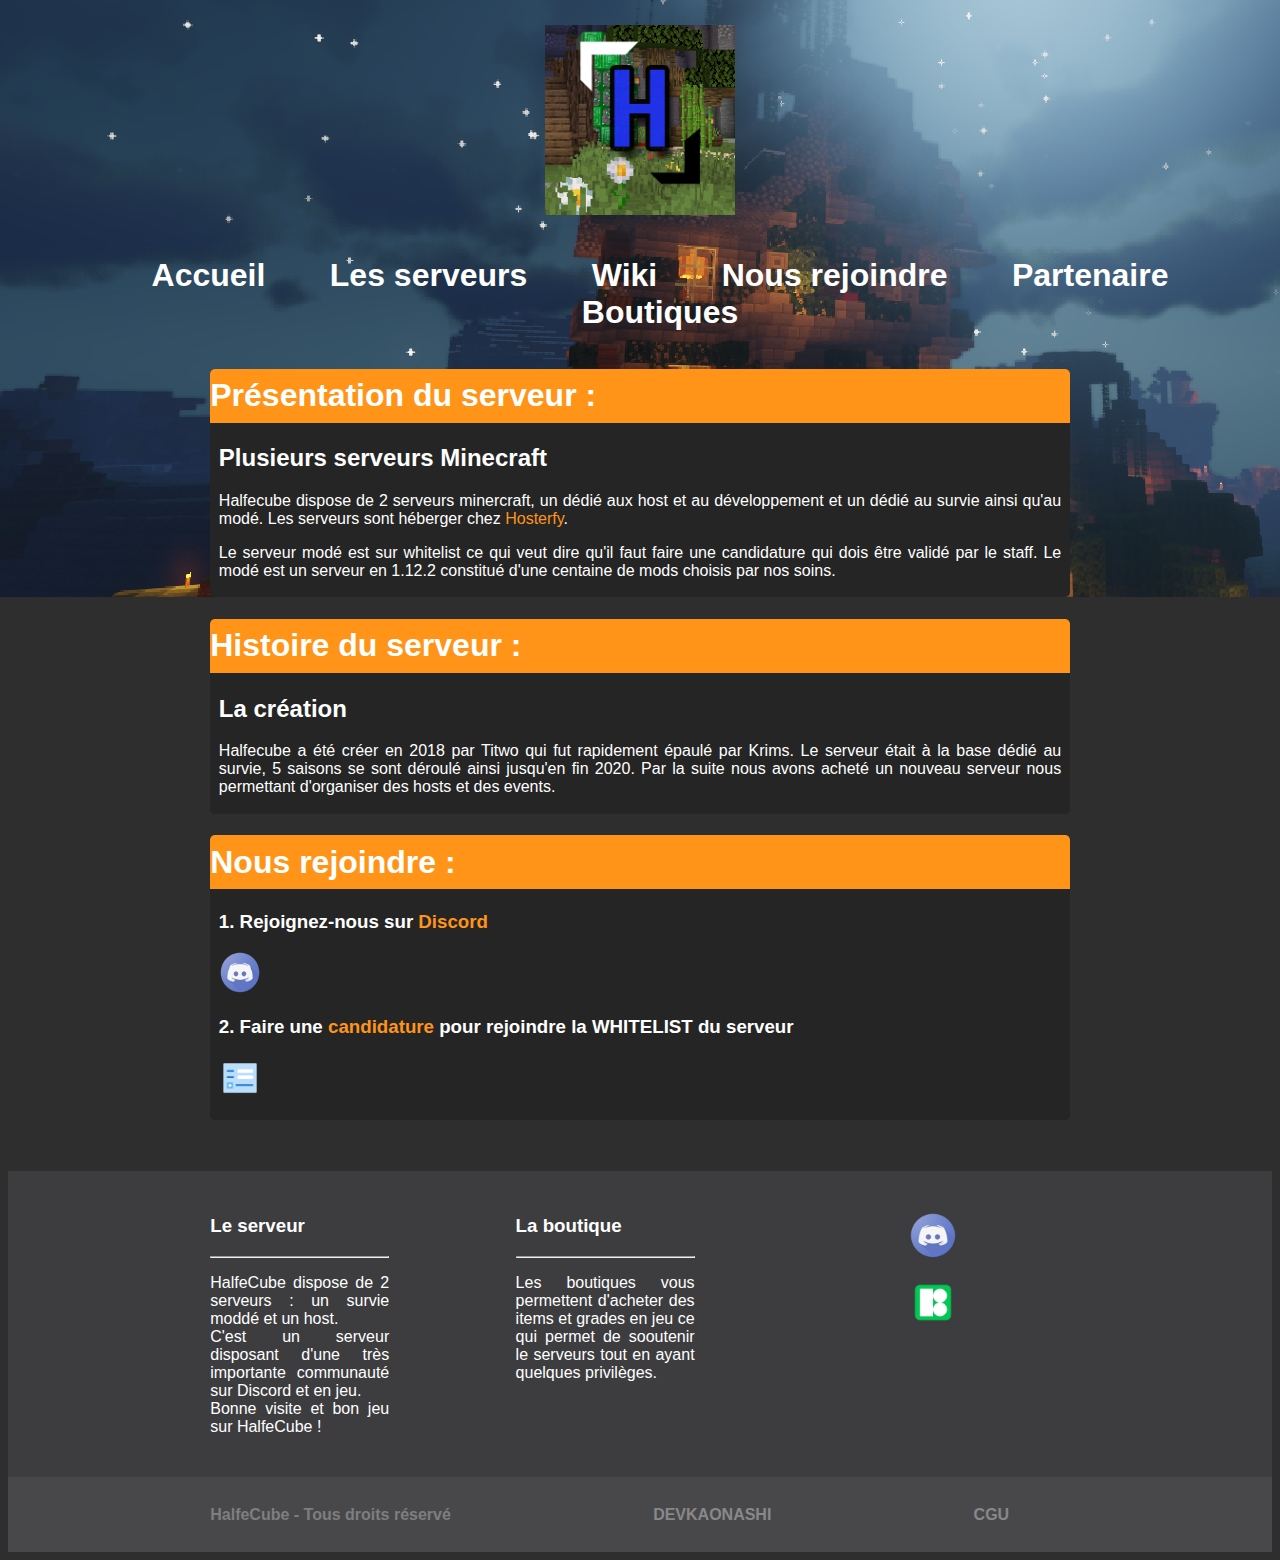
<file: index.html>
<!DOCTYPE html>
<html>
    <head>
        <title>Home | HalfeCube V5</title>
        <meta charset="utf-8">
        <link rel="stylesheet" href="style.css">
    </head>
    <body class="body_index">
        <div class="logo_principal_index"><img src="logo-principal.jpg" alt="logo" width="15%">
        </div>
        <nav class="navigation_index">
            <ul class="list">
                <li><a class="menu" href="index.html">Accueil</a></li>
                <li><a class="menu" href="serveurs.html">Les serveurs</a></li>
                <li><a class="menu" href="wiki.html">Wiki</a></li>
                <li><a class="menu" href="nous_rejoindre.html">Nous rejoindre</a></li>
                <li><a class="menu" href="partenaires.html">Partenaire</a></li>
                <li><a class="menu" href="boutiques.html">Boutiques</a></li>
            </ul>
        </nav>
        <div class="ensemble_bloc">
            <div class="bloc_page">
                <h1 class="titre_page_jaune">Présentation du serveur :</h1>
                <div class="interieur_bloc_page">
                    <h2>Plusieurs serveurs Minecraft</h2>
                    <p>Halfecube dispose de 2 serveurs minercraft, un dédié aux host et au développement et un dédié au survie ainsi qu'au modé. Les serveurs sont héberger chez <a class="lien" href="https://www.hosterfy.com/?a=20">Hosterfy</a>.</p>
                    <p>Le serveur modé est sur whitelist ce qui veut dire qu'il faut faire une candidature qui dois être validé par le staff. Le modé est un serveur en 1.12.2 constitué d'une centaine de mods choisis par nos soins.</p>
                </div>
            </div>
            <div class="bloc_page">
                <h1 class="titre_page_jaune">Histoire du serveur :</h1>
                <div class="interieur_bloc_page">
                    <h2>La création</h2>
                    <p>Halfecube a été créer en 2018 par Titwo qui fut rapidement épaulé par Krims. Le serveur était à la base dédié au survie, 5 saisons se sont déroulé ainsi jusqu'en fin 2020. Par la suite nous avons acheté un nouveau serveur nous permettant d'organiser des hosts et des events.</p>
                </div>
            </div>
            <div class="bloc_page">
                <h1 id="nous_rejoindre" class="titre_page_jaune">Nous rejoindre :</h1>
                <div class="interieur_bloc_page">
                    <h3>1. Rejoignez-nous sur <a class="lien" href="https://discord.gg/zjbDGdhh2v" target="blank">Discord</a></h3>
                    <p><a href="https://discord.gg/zjbDGdhh2v" target="blank"><img src="logo-discord.png" alt="logo-discord" width="5%"></a></p>
                    <h3>2. Faire une <a class="lien" href="https://docs.google.com/forms/d/e/1FAIpQLSfQzjl1s0HU8xVcojHmX7k9WIdZa_id3abtf6tYtCNY9ykNWA/viewform?usp=pp_url" target="blank">candidature</a> pour rejoindre la WHITELIST du serveur</h3>
                    <p><a href="https://docs.google.com/forms/d/e/1FAIpQLSfQzjl1s0HU8xVcojHmX7k9WIdZa_id3abtf6tYtCNY9ykNWA/viewform?usp=pp_url" target="blank"><img src="icon_formulaire.png" alt="icon icon formulaire" width="5%"></a></p>
                </div>
            </div>
        </div>
        <footer>
            <div class="footer_textes">
                <div class="bloc_footer1">
                    <h3>Le serveur</h3>
                    <hr>
                    <p>HalfeCube dispose de 2 serveurs : un survie moddé et un host.<br> C'est un serveur disposant d'une très importante communauté sur Discord et en jeu.<br> Bonne visite et bon jeu sur HalfeCube !</p>
                </div>
                <div class="bloc_footer2">
                    <h3>La boutique</h3>
                    <hr>
                    <p>Les boutiques vous permettent d'acheter des items et grades en jeu ce qui permet de sooutenir le serveurs tout en ayant quelques privilèges.</p>
                </div>
                <div>
                    <div class="footer_discord">
                        <p><a href="https://discord.gg/zjbDGdhh2v" target="blank"><img src="logo-discord.png" alt="logo-discord" width="13%"></a></p>
                    </div>
                    <div>
                        <p><a href="https://icones8.fr/" target="blank"><img src="icons8-icons8-nouveau-logo-480.png" alt="icon8" width="13%"></a></p>
                    </div>
                </div>
            </div>
        <div class="footer_end">
        <p>HalfeCube - Tous droits réservé</p>
        <p><a href="credits.html">DEVKAONASHI</a></p>
        <p><a href="CGU.pdf" target="blank">CGU</a></p>
        </div>
        </footer>
    </body>
</html>
</file>
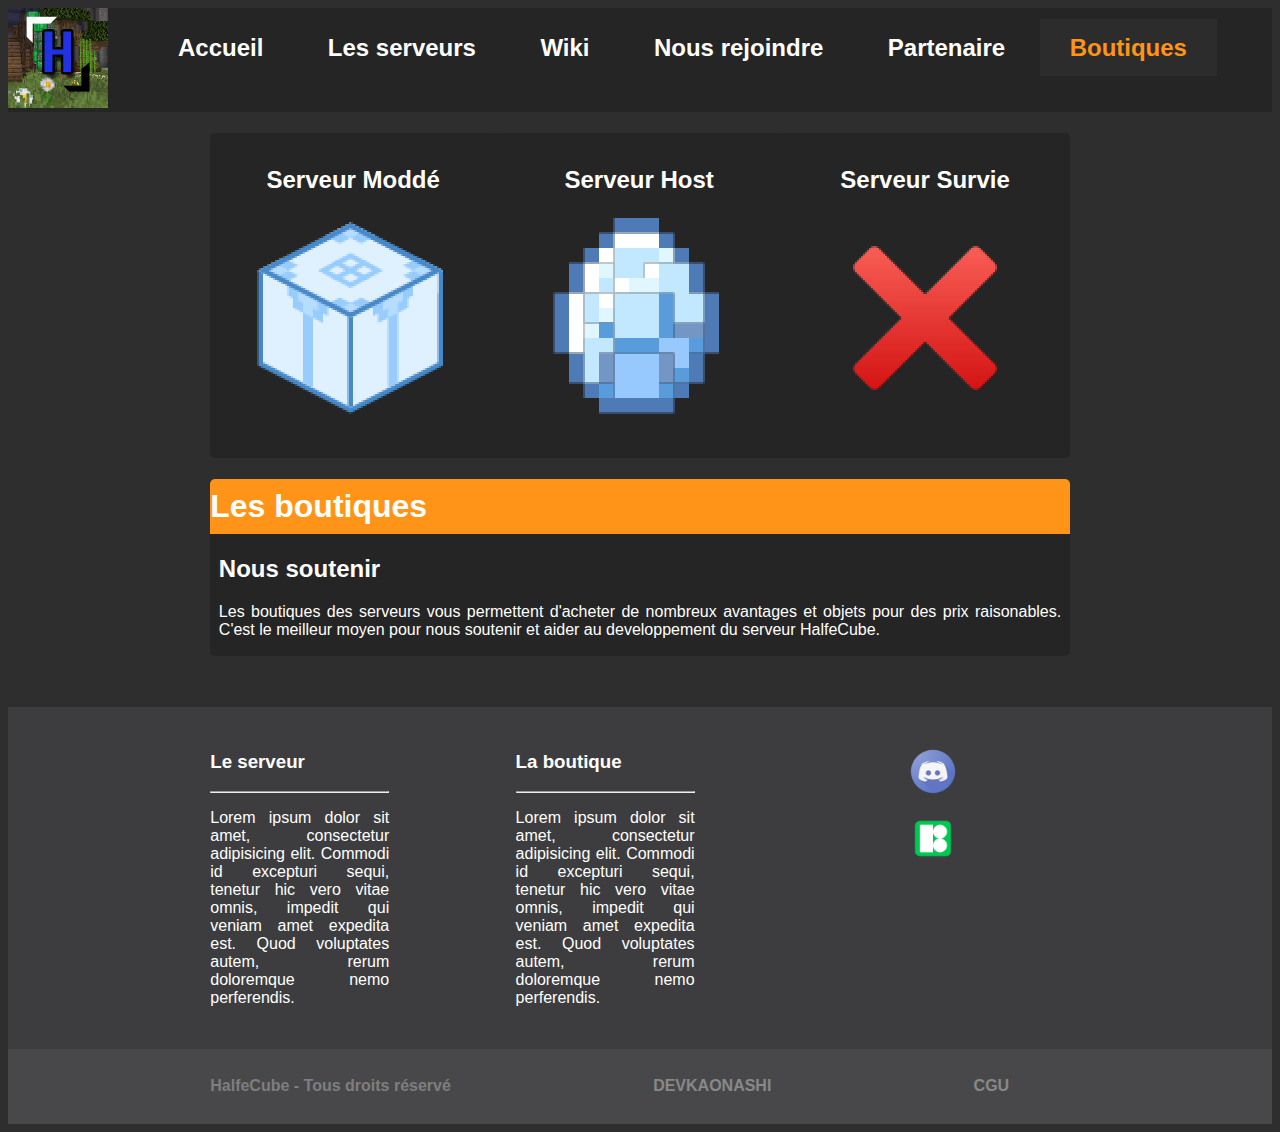
<file: boutiques.html>
<!DOCTYPE html>
<html>
    <head>
        <title>Les boutiques | HalfeCube V5</title>
        <meta charset="utf-8">
        <link rel="stylesheet" href="style.css">
    </head>
    <body>
            <div class="logo_et_navigation">
                <div class="logo_principal"><img src="logo-principal.jpg" alt="logo" width="100px"></div>
                <nav class="navigation_pages">
                    <ul class="list">
                        <li><a class="menu" href="index.html">Accueil</a></li>
                        <li><a class="menu" href="serveurs.html">Les serveurs</a></li>
                        <li><a class="menu" href="wiki.html">Wiki</a></li>
                        <li><a class="menu" href="nous_rejoindre.html">Nous rejoindre</a></li>
                        <li><a class="menu" href="partenaires.html">Partenaire</a></li>
                        <li><a class="page_actuel" href="boutiques.html">Boutiques</a></li>
                    </ul>
                </nav>
            </div>
        <div class="ensemble_bloc">
            <div class="bouton_choix">
                <div>
                    <p>Serveur Moddé</p>
                    <p><a href="https://halfecubemod.craftingstore.net/" target="blank"><img src="icon_craft.png" alt=""></a></p>
                </div>
                <div>
                    <p>Serveur Host</p>
                    <p><a href="https://halfecubev5.craftingstore.net/" target="blank"><img src="icon_diamant.png" alt=""></a></p>
                </div>
                <div>
                    <p>Serveur Survie</p>
                    <p><a href="#"><img src="icon_croix.png" alt=""></a></p>
                </div>
            </div>
            <div class="bloc_page">
                <h1 class="titre_page_jaune">Les boutiques</h1>
                <div class="interieur_bloc_page">
                    <h2>Nous soutenir</h2>
                    <p>Les boutiques des serveurs vous permettent d'acheter de nombreux avantages et objets pour des prix raisonables. C'est le meilleur moyen pour nous soutenir et aider au developpement du serveur HalfeCube.</p>
                </div>
            </div>
        </div>
        <footer>
            <div class="footer_textes">
                <div class="bloc_footer1">
                    <h3>Le serveur</h3>
                    <hr>
                    <p>Lorem ipsum dolor sit amet, consectetur adipisicing elit. Commodi id excepturi sequi, tenetur hic vero vitae omnis, impedit qui veniam amet expedita est. Quod voluptates autem, rerum doloremque nemo perferendis.</p>
                </div>
                <div class="bloc_footer2">
                    <h3>La boutique</h3>
                    <hr>
                    <p>Lorem ipsum dolor sit amet, consectetur adipisicing elit. Commodi id excepturi sequi, tenetur hic vero vitae omnis, impedit qui veniam amet expedita est. Quod voluptates autem, rerum doloremque nemo perferendis.</p>
                </div>
                <div>
                    <div class="footer_discord">
                        <p><a href="https://discord.gg/zjbDGdhh2v" target="blank"><img src="logo-discord.png" alt="logo-discord" width="13%"></a></p>
                    </div>
                    <div><a href="https://icones8.fr/" target="blank"><img src="icons8-icons8-nouveau-logo-480.png" alt="logo icon8" width="13%"></a></div>
                </div>
            </div>
        <div class="footer_end">
        <p>HalfeCube - Tous droits réservé</p>
        <p><a href="credits.html">DEVKAONASHI</a></p>
        <p><a href="CGU.pdf" target="blank">CGU</a></p>
        </div>
        </footer>
    </body>
</html>
</file>
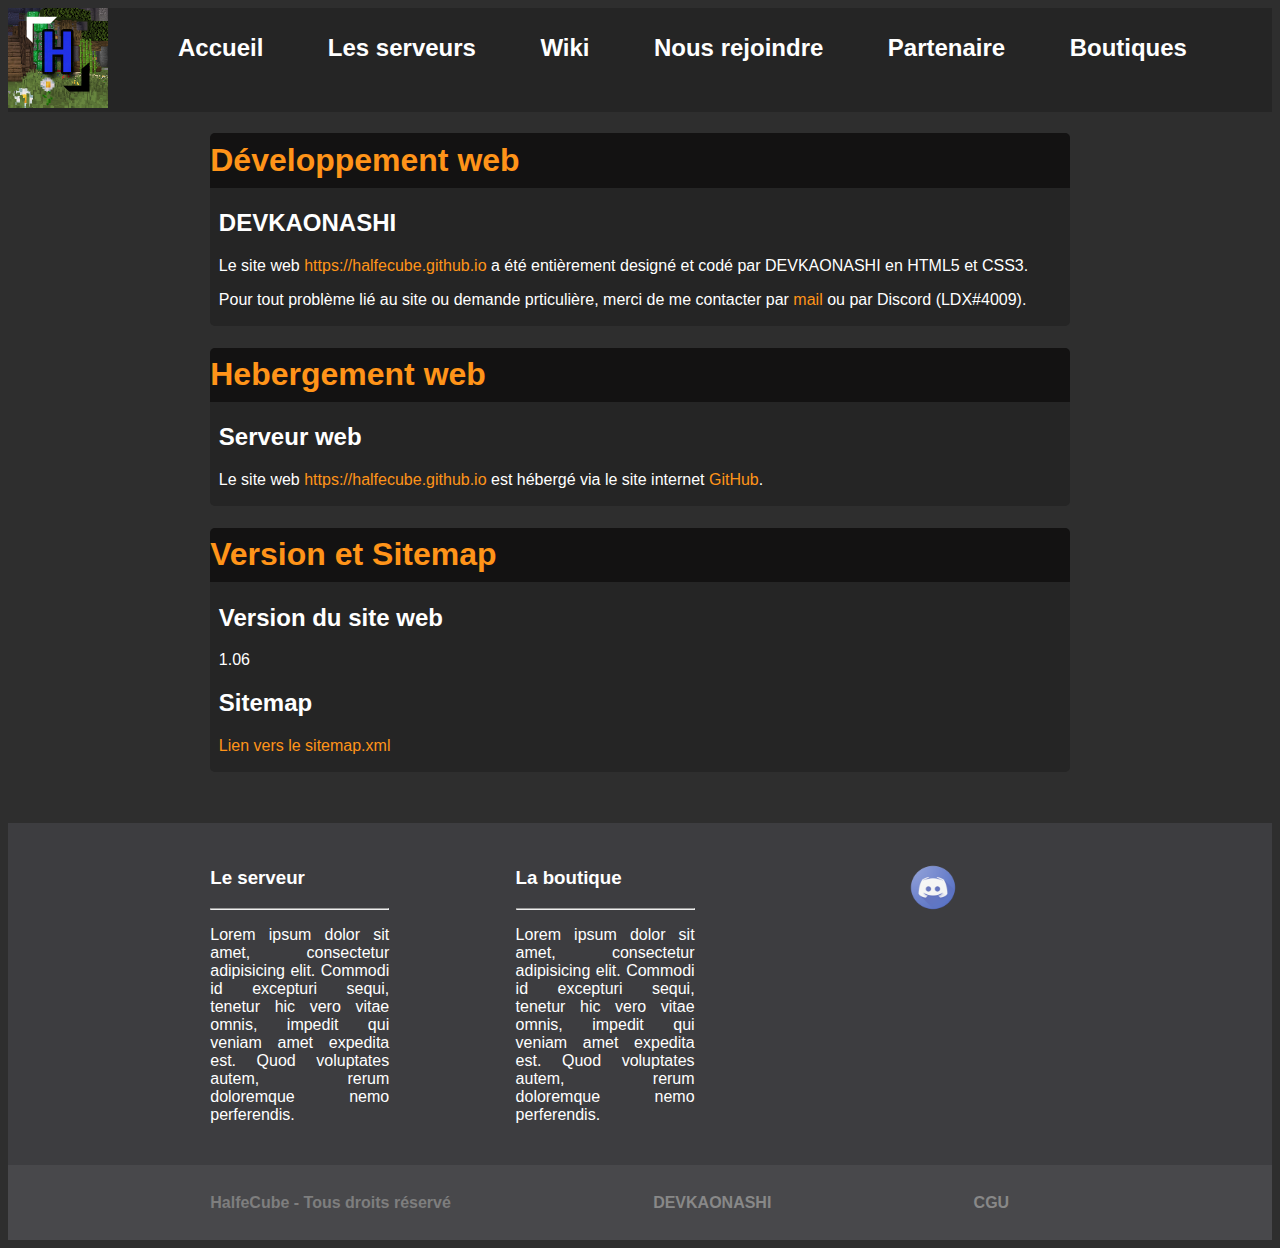
<file: credits.html>
<!DOCTYPE html>
<html>
    <head>
        <title>Crédits | HalfeCube V5</title>
        <meta charset="utf-8">
        <link rel="stylesheet" href="style.css">
        <link rel="stylesheet" href="style_pages.css">
    </head>
    <body>
        <div class="logo_et_navigation">
            <div class="logo_principal"><img src="logo-principal.jpg" alt="logo" width="100px"></div>
            <nav class="navigation_pages">
                <ul class="list">
                    <li><a class="menu" href="index.html">Accueil</a></li>
                    <li><a class="menu" href="serveurs.html">Les serveurs</a></li>
                    <li><a class="menu" href="wiki.html">Wiki</a></li>
                    <li><a class="menu" href="nous_rejoindre.html">Nous rejoindre</a></li>
                    <li><a class="menu" href="partenaires.html">Partenaire</a></li>
                    <li><a class="menu" href="boutiques.html">Boutiques</a></li>
                </ul>
            </nav>
        </div>
        </div>
        <div class="ensemble_bloc">
            <div class="bloc_page">
                    <h1 class="titre_page">Développement web</h1>
                    <div class="interieur_bloc_page">
                        <h2>DEVKAONASHI</h2>
                        <p>Le site web <a class="lien" href="https://halfecube.github.io">https://halfecube.github.io</a> a été entièrement designé et codé par DEVKAONASHI en HTML5 et CSS3.</p>
                        <p>Pour tout problème lié au site ou demande prticulière, merci de me contacter par <a class="lien" href="mailto:dev.kaonashi@gmail.com">mail</a> ou par Discord (LDX#4009).</p>
                    </div>
            </div>
            <div class="bloc_page">
                <h1 class="titre_page">Hebergement web</h1>
                <div class="interieur_bloc_page">
                    <h2>Serveur web</h2>
                    <p>Le site web <a class="lien" href="https://halfecube.github.io">https://halfecube.github.io</a> est hébergé via le site internet <a class="lien" href="https://github.com/" target="blank">GitHub</a>.</p>
                </div>
            </div>
            <div class="bloc_page">
                <h1 class="titre_page">Version et Sitemap</h1>
                <div class="interieur_bloc_page">
                    <h2>Version du site web</h2>
                    <p>1.06</p>
                    <h2>Sitemap</h2>
                    <p><a class="lien" href="sitemap.xml">Lien vers le sitemap.xml</a></p>
                </div>
        </div>
        </div>
        <footer>
            <div class="footer_textes">
                 <div class="bloc_footer1">
                    <h3>Le serveur</h3>
                    <hr>
                    <p>Lorem ipsum dolor sit amet, consectetur adipisicing elit. Commodi id excepturi sequi, tenetur hic vero vitae omnis, impedit qui veniam amet expedita est. Quod voluptates autem, rerum doloremque nemo perferendis.</p>
                </div>
                <div class="bloc_footer2">
                    <h3>La boutique</h3>
                    <hr>
                    <p>Lorem ipsum dolor sit amet, consectetur adipisicing elit. Commodi id excepturi sequi, tenetur hic vero vitae omnis, impedit qui veniam amet expedita est. Quod voluptates autem, rerum doloremque nemo perferendis.</p>
                </div>
                <div>
                    <div class="footer_discord">
                        <p><a href="https://discord.gg/zjbDGdhh2v" target="blank"><img src="logo-discord.png" alt="logo-discord" width="13%"></a></p>
                    </div>
                </div>
            </div>
            <div class="footer_end">
                <p>HalfeCube - Tous droits réservé</p>
                <p><a href="credits.html">DEVKAONASHI</a></p>
                <p><a href="CGU.pdf" target="blank">CGU</a></p>
            </div>
        </footer>
    </body>
</html>
</file>
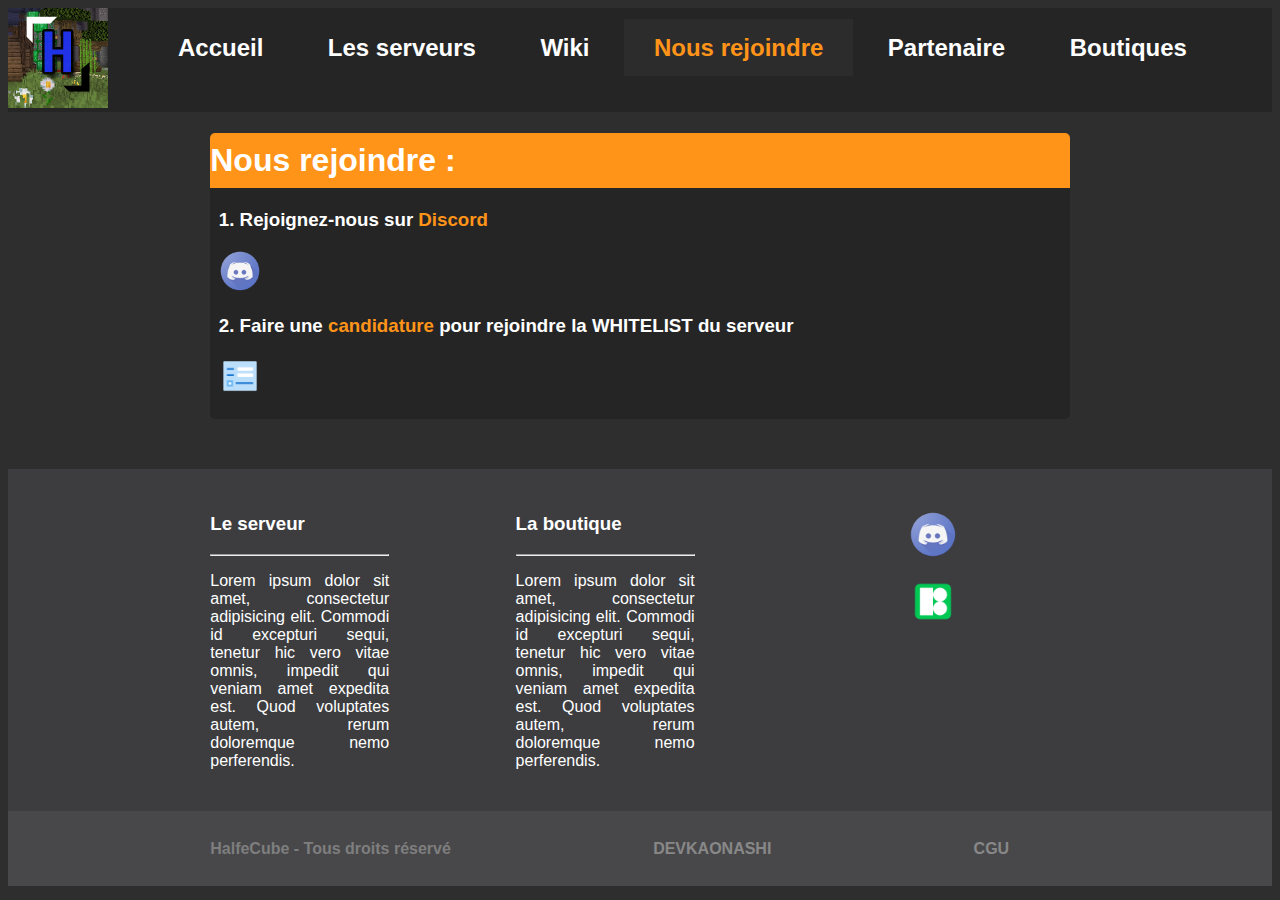
<file: nous_rejoindre.html>
<!DOCTYPE html>
<html>
    <head>
        <title>Nous rejoindre | HalfeCube V5</title>
        <meta charset="utf-8">
        <link rel="stylesheet" href="style.css">
    </head>
    <body>
            <div class="logo_et_navigation">
                <div class="logo_principal"><img src="logo-principal.jpg" alt="logo" width="100px"></div>
                <nav class="navigation_pages">
                    <ul class="list">
                        <li><a class="menu" href="index.html">Accueil</a></li>
                        <li><a class="menu" href="serveurs.html">Les serveurs</a></li>
                        <li><a class="menu" href="wiki.html">Wiki</a></li>
                        <li><a class="page_actuel" href="nous_rejoindre.html">Nous rejoindre</a></li>
                        <li><a class="menu" href="partenaires.html">Partenaire</a></li>
                        <li><a class="menu" href="boutiques.html">Boutiques</a></li>
                    </ul>
                </nav>
            </div>
        <div class="ensemble_bloc">
            <div class="bloc_page">
                <h1 id="nous_rejoindre" class="titre_page_jaune">Nous rejoindre :</h1>
                <div class="interieur_bloc_page">
                    <h3>1. Rejoignez-nous sur <a class="lien" href="https://discord.gg/zjbDGdhh2v" target="blank">Discord</a></h3>
                    <p><a href="https://discord.gg/zjbDGdhh2v" target="blank"><img src="logo-discord.png" alt="logo-discord" width="5%"></a></p>
                    <h3>2. Faire une <a class="lien" href="https://docs.google.com/forms/d/e/1FAIpQLSfQzjl1s0HU8xVcojHmX7k9WIdZa_id3abtf6tYtCNY9ykNWA/viewform?usp=pp_url" target="blank">candidature</a> pour rejoindre la WHITELIST du serveur</h3>
                    <p><a href="https://docs.google.com/forms/d/e/1FAIpQLSfQzjl1s0HU8xVcojHmX7k9WIdZa_id3abtf6tYtCNY9ykNWA/viewform?usp=pp_url" target="blank"><img src="icon_formulaire.png" alt="icon icon formulaire" width="5%"></a></p>
                </div>
            </div></div>
        </div>
        <footer>
            <div class="footer_textes">
                <div class="bloc_footer1">
                    <h3>Le serveur</h3>
                    <hr>
                    <p>Lorem ipsum dolor sit amet, consectetur adipisicing elit. Commodi id excepturi sequi, tenetur hic vero vitae omnis, impedit qui veniam amet expedita est. Quod voluptates autem, rerum doloremque nemo perferendis.</p>
                </div>
                <div class="bloc_footer2">
                    <h3>La boutique</h3>
                    <hr>
                    <p>Lorem ipsum dolor sit amet, consectetur adipisicing elit. Commodi id excepturi sequi, tenetur hic vero vitae omnis, impedit qui veniam amet expedita est. Quod voluptates autem, rerum doloremque nemo perferendis.</p>
                </div>
                <div>
                    <div class="footer_discord">
                        <p><a href="https://discord.gg/zjbDGdhh2v" target="blank"><img src="logo-discord.png" alt="logo-discord" width="13%"></a></p>
                    </div>
                    <div><a href="https://icones8.fr/" target="blank"><img src="icons8-icons8-nouveau-logo-480.png" alt="logo icon8" width="13%"></a></div>
                </div>
            </div>
        <div class="footer_end">
        <p>HalfeCube - Tous droits réservé</p>
        <p><a href="credits.html">DEVKAONASHI</a></p>
        <p><a href="CGU.pdf" target="blank">CGU</a></p>
        </div>
        </footer>
    </body>
</html>
</file>
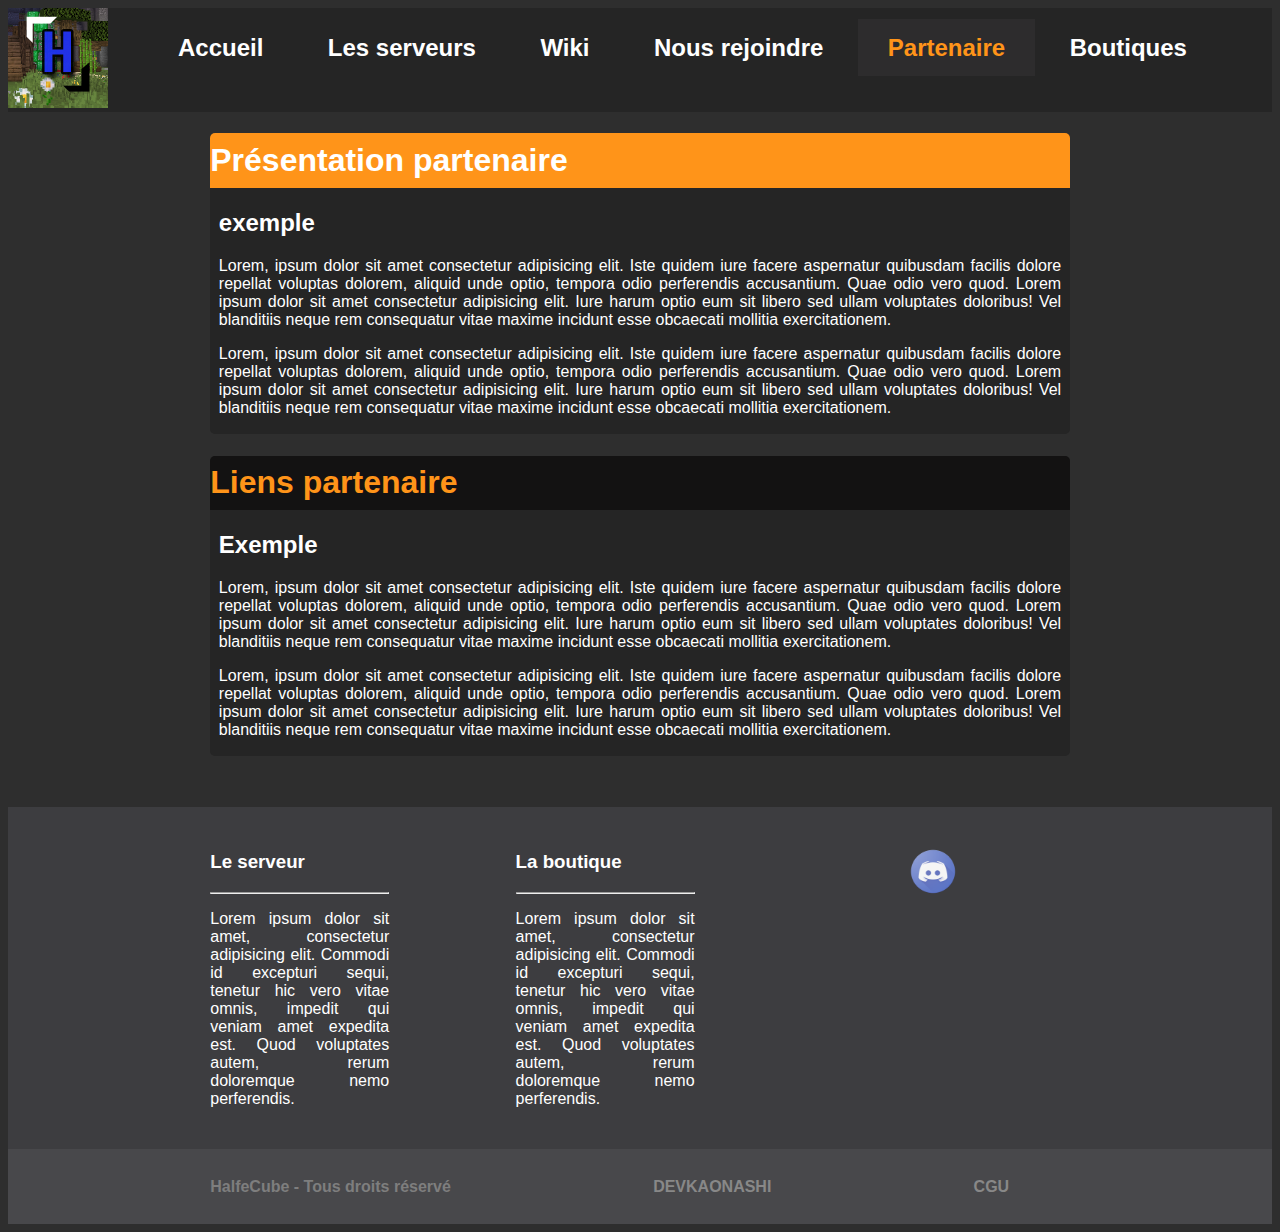
<file: partenaires.html>
<!DOCTYPE html>
<html>
    <head>
        <title>Notre partenaire | HalfeCube V5</title>
        <meta charset="utf-8">
        <link rel="stylesheet" href="style.css">
    </head>
    <body>
            <div class="logo_et_navigation">
                <div class="logo_principal"><img src="logo-principal.jpg" alt="logo" width="100px"></div>
                <nav class="navigation_pages">
                    <ul class="list">
                        <li><a class="menu" href="index.html">Accueil</a></li>
                        <li><a class="menu" href="serveurs.html">Les serveurs</a></li>
                        <li><a class="menu" href="wiki.html">Wiki</a></li>
                        <li><a class="menu" href="nous_rejoindre.html">Nous rejoindre</a></li>
                        <li><a class="page_actuel" href="partenaires.html">Partenaire</a></li>
                        <li><a class="menu" href="boutiques.html">Boutiques</a></li>
                    </ul>
                </nav>
            </div>
        <div class="ensemble_bloc">
            <div class="bloc_page">
                <h1 class="titre_page_jaune">Présentation partenaire</h1>
                <div class="interieur_bloc_page">
                    <h2>exemple</h2>
                    <p>Lorem, ipsum dolor sit amet consectetur adipisicing elit. Iste quidem iure facere aspernatur quibusdam facilis dolore repellat voluptas dolorem, aliquid unde optio, tempora odio perferendis accusantium. Quae odio vero quod.
                        Lorem ipsum dolor sit amet consectetur adipisicing elit. Iure harum optio eum sit libero sed ullam voluptates doloribus! Vel blanditiis neque rem consequatur vitae maxime incidunt esse obcaecati mollitia exercitationem.
                    </p>
                    <p>Lorem, ipsum dolor sit amet consectetur adipisicing elit. Iste quidem iure facere aspernatur quibusdam facilis dolore repellat voluptas dolorem, aliquid unde optio, tempora odio perferendis accusantium. Quae odio vero quod.
                        Lorem ipsum dolor sit amet consectetur adipisicing elit. Iure harum optio eum sit libero sed ullam voluptates doloribus! Vel blanditiis neque rem consequatur vitae maxime incidunt esse obcaecati mollitia exercitationem.
                    </p>
                </div>
            </div>
            <div class="bloc_page">
                <h1 class="titre_page_noir">Liens partenaire</h1>
                <div class="interieur_bloc_page">
                    <h2>Exemple</h2>
                    <p>Lorem, ipsum dolor sit amet consectetur adipisicing elit. Iste quidem iure facere aspernatur quibusdam facilis dolore repellat voluptas dolorem, aliquid unde optio, tempora odio perferendis accusantium. Quae odio vero quod.
                        Lorem ipsum dolor sit amet consectetur adipisicing elit. Iure harum optio eum sit libero sed ullam voluptates doloribus! Vel blanditiis neque rem consequatur vitae maxime incidunt esse obcaecati mollitia exercitationem.
                    </p>
                    <p>Lorem, ipsum dolor sit amet consectetur adipisicing elit. Iste quidem iure facere aspernatur quibusdam facilis dolore repellat voluptas dolorem, aliquid unde optio, tempora odio perferendis accusantium. Quae odio vero quod.
                        Lorem ipsum dolor sit amet consectetur adipisicing elit. Iure harum optio eum sit libero sed ullam voluptates doloribus! Vel blanditiis neque rem consequatur vitae maxime incidunt esse obcaecati mollitia exercitationem.
                    </p>
                </div>
            </div>
        </div>
        <footer>
            <div class="footer_textes">
                <div class="bloc_footer1">
                    <h3>Le serveur</h3>
                    <hr>
                    <p>Lorem ipsum dolor sit amet, consectetur adipisicing elit. Commodi id excepturi sequi, tenetur hic vero vitae omnis, impedit qui veniam amet expedita est. Quod voluptates autem, rerum doloremque nemo perferendis.</p>
                </div>
                <div class="bloc_footer2">
                    <h3>La boutique</h3>
                    <hr>
                    <p>Lorem ipsum dolor sit amet, consectetur adipisicing elit. Commodi id excepturi sequi, tenetur hic vero vitae omnis, impedit qui veniam amet expedita est. Quod voluptates autem, rerum doloremque nemo perferendis.</p>
                </div>
                <div>
                    <div class="footer_discord">
                        <p><a href="https://discord.gg/zjbDGdhh2v" target="blank"><img src="logo-discord.png" alt="logo-discord" width="13%"></a></p>
                    </div>
                </div>
            </div>
        <div class="footer_end">
        <p>HalfeCube - Tous droits réservé</p>
        <p><a href="credits.html">DEVKAONASHI</a></p>
        <p><a href="CGU.pdf" target="blank">CGU</a></p>
        </div>
        </footer>
    </body>
</html>
</file>
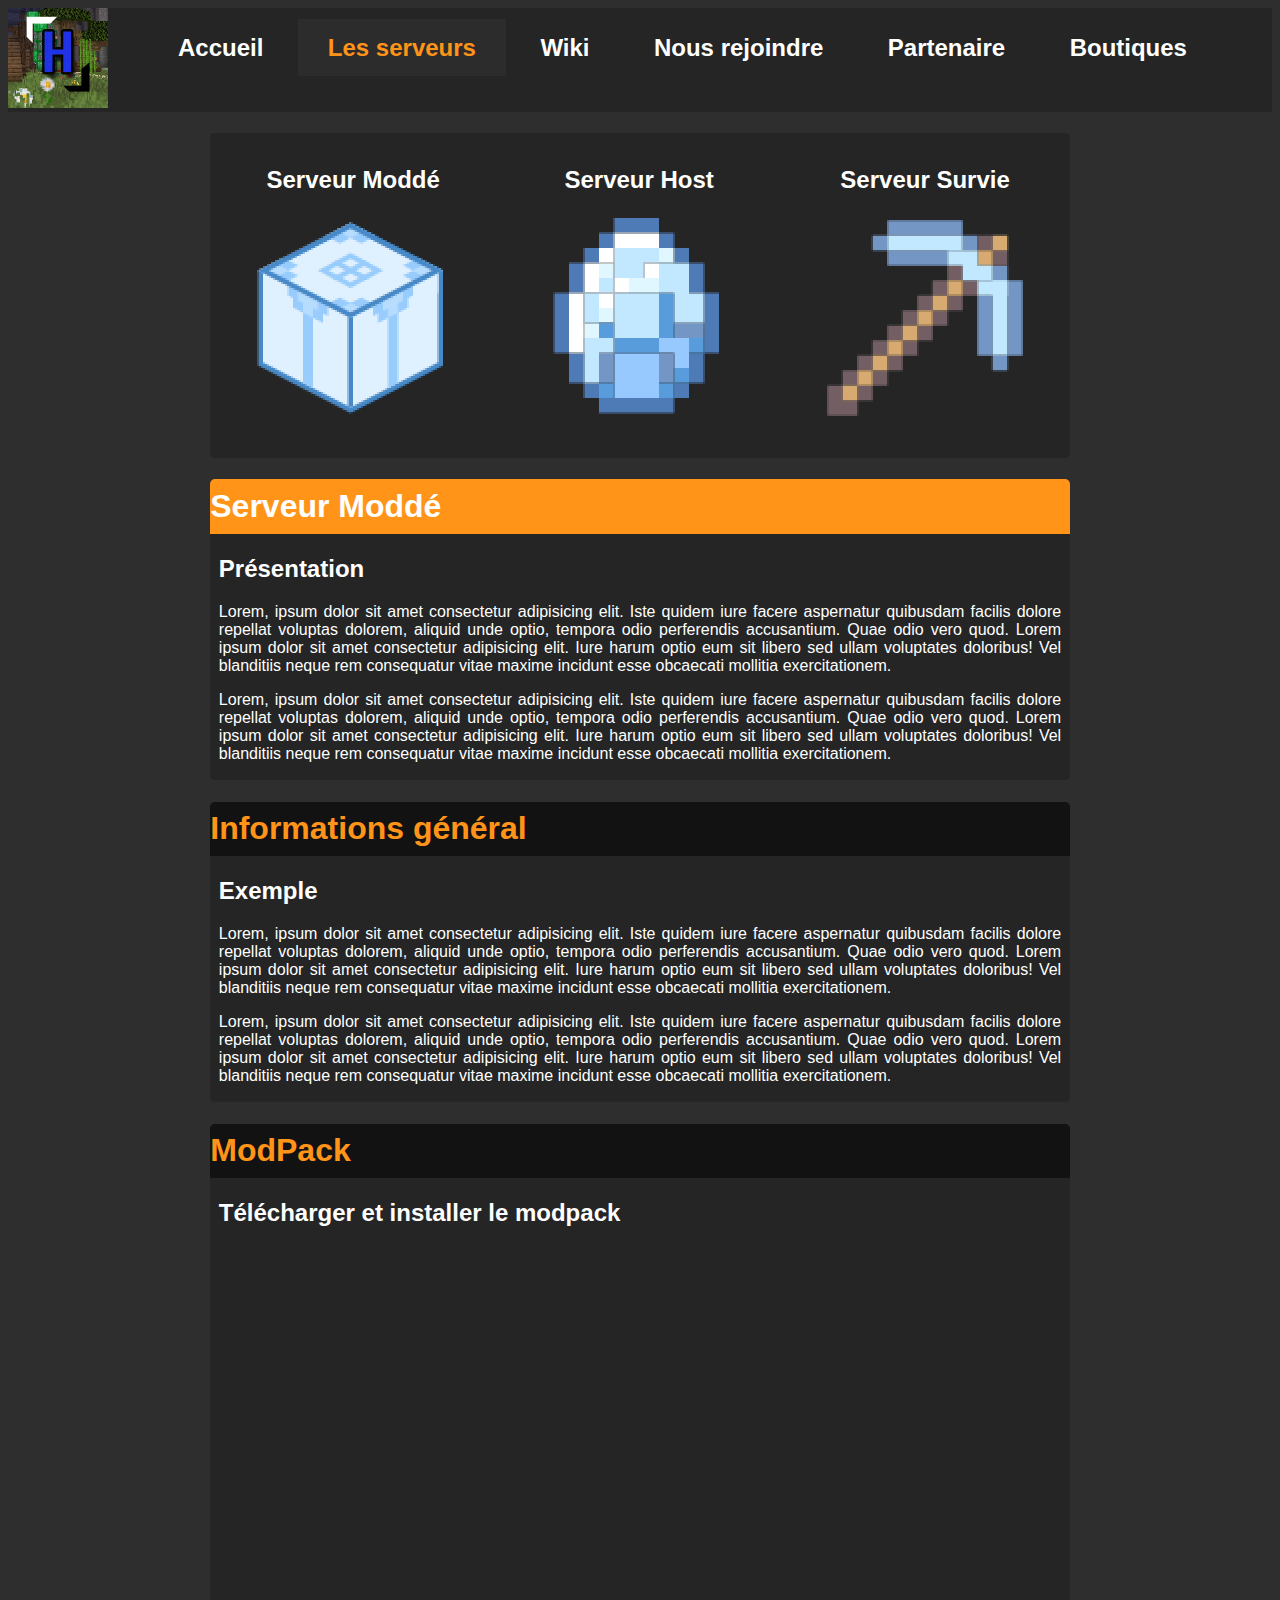
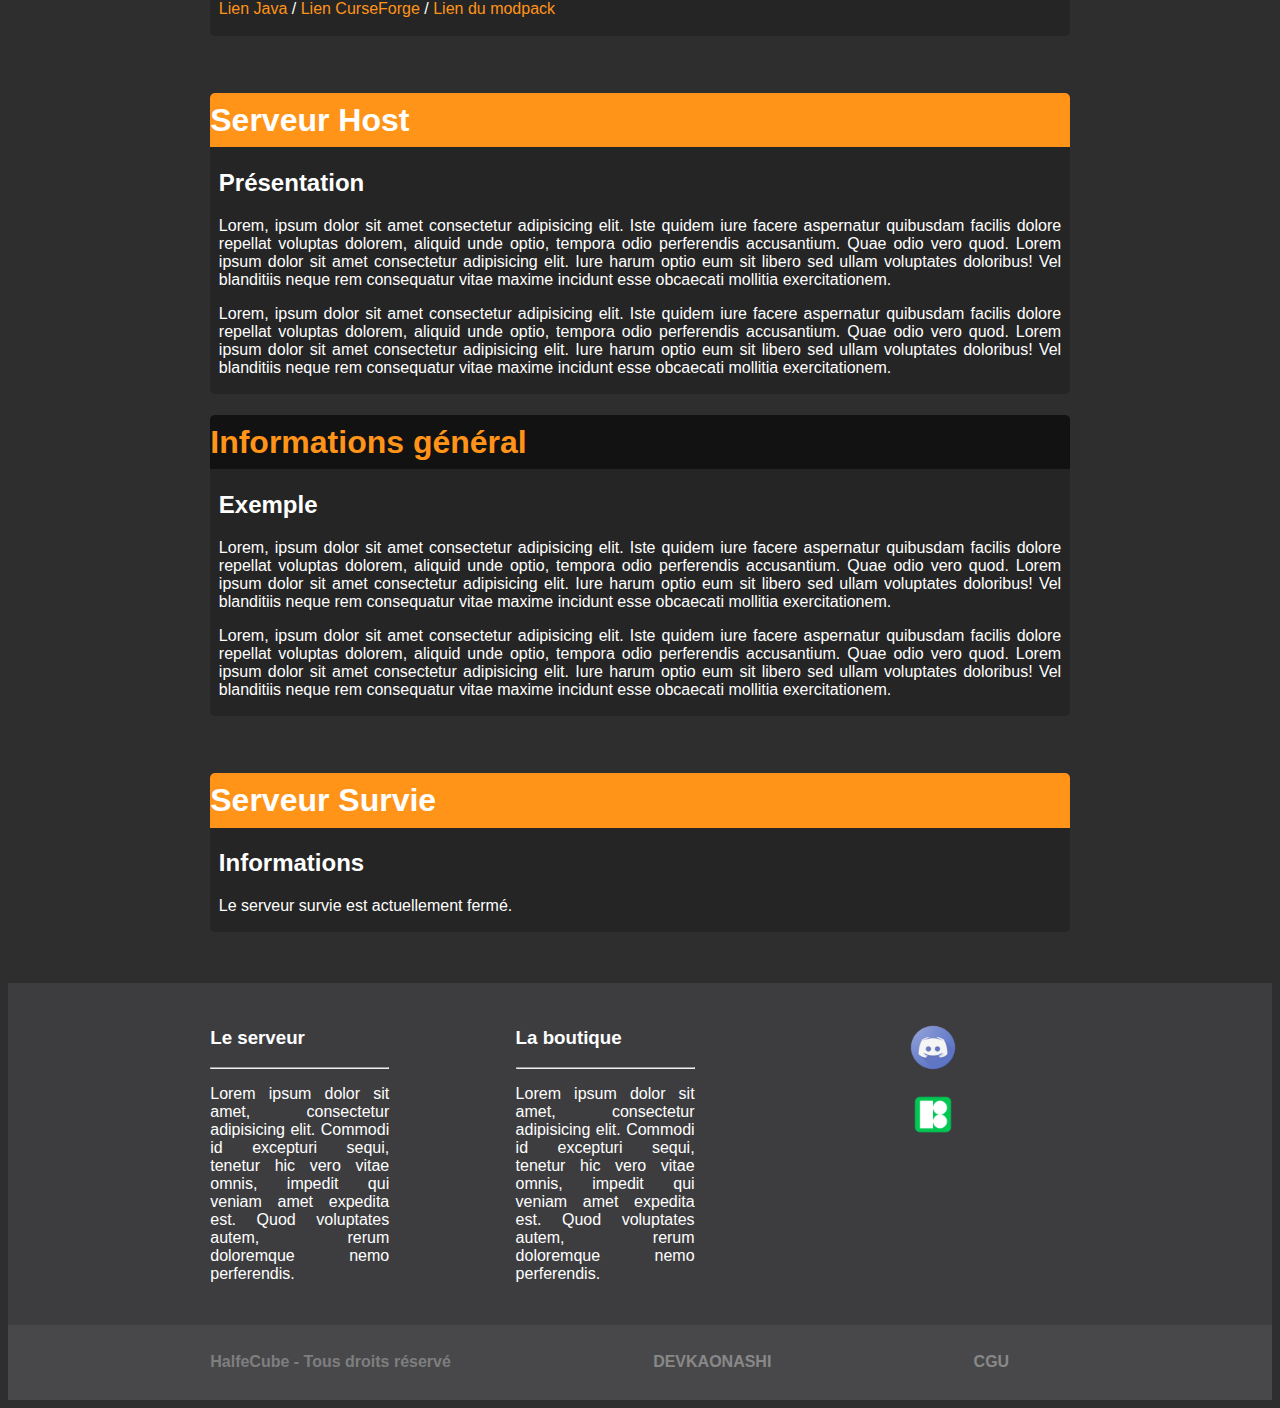
<file: serveurs.html>
<!DOCTYPE html>
<html>
    <head>
        <title>Les serveurs | HalfeCube V5</title>
        <meta charset="utf-8">
        <link rel="stylesheet" href="style.css">
    </head>
    <body>
            <div class="logo_et_navigation">
                <div class="logo_principal"><img src="logo-principal.jpg" alt="logo" width="100px"></div>
                <nav class="navigation_pages">
                    <ul class="list">
                        <li><a class="menu" href="index.html">Accueil</a></li>
                        <li><a class="page_actuel" href="serveurs.html">Les serveurs</a></li>
                        <li><a class="menu" href="wiki.html">Wiki</a></li>
                        <li><a class="menu" href="nous_rejoindre.html">Nous rejoindre</a></li>
                        <li><a class="menu" href="partenaires.html">Partenaire</a></li>
                        <li><a class="menu" href="boutiques.html">Boutiques</a></li>
                    </ul>
                </nav>
            </div>
        <div class="ensemble_bloc">
                <div class="bouton_choix">
                    <div>
                        <p>Serveur Moddé</p>
                        <p><a href="#serveur_modde"><img src="icon_craft.png" alt=""></a></p>
                    </div>
                    <div>
                        <p>Serveur Host</p>
                        <p><a href="#serveur_host"><img src="icon_diamant.png" alt=""></a></p>
                    </div>
                    <div>
                        <p>Serveur Survie</p>
                        <p><a href="#serveur_survie"><img src="icon_pioche.png" alt=""></a></p>
                    </div>
                </div>
            <div id="serveur_modde" class="bloc_page">
                <h1 class="titre_page_jaune">Serveur Moddé</h1>
                <div class="interieur_bloc_page">
                    <h2>Présentation</h2>
                    <p>Lorem, ipsum dolor sit amet consectetur adipisicing elit. Iste quidem iure facere aspernatur quibusdam facilis dolore repellat voluptas dolorem, aliquid unde optio, tempora odio perferendis accusantium. Quae odio vero quod.
                        Lorem ipsum dolor sit amet consectetur adipisicing elit. Iure harum optio eum sit libero sed ullam voluptates doloribus! Vel blanditiis neque rem consequatur vitae maxime incidunt esse obcaecati mollitia exercitationem.
                    </p>
                    <p>Lorem, ipsum dolor sit amet consectetur adipisicing elit. Iste quidem iure facere aspernatur quibusdam facilis dolore repellat voluptas dolorem, aliquid unde optio, tempora odio perferendis accusantium. Quae odio vero quod.
                        Lorem ipsum dolor sit amet consectetur adipisicing elit. Iure harum optio eum sit libero sed ullam voluptates doloribus! Vel blanditiis neque rem consequatur vitae maxime incidunt esse obcaecati mollitia exercitationem.
                    </p>
                </div>
            </div>
            <div  class="bloc_page">
                <h1 class="titre_page_noir">Informations général</h1>
                <div class="interieur_bloc_page">
                    <h2>Exemple</h2>
                    <p>Lorem, ipsum dolor sit amet consectetur adipisicing elit. Iste quidem iure facere aspernatur quibusdam facilis dolore repellat voluptas dolorem, aliquid unde optio, tempora odio perferendis accusantium. Quae odio vero quod.
                        Lorem ipsum dolor sit amet consectetur adipisicing elit. Iure harum optio eum sit libero sed ullam voluptates doloribus! Vel blanditiis neque rem consequatur vitae maxime incidunt esse obcaecati mollitia exercitationem.
                    </p>
                    <p>Lorem, ipsum dolor sit amet consectetur adipisicing elit. Iste quidem iure facere aspernatur quibusdam facilis dolore repellat voluptas dolorem, aliquid unde optio, tempora odio perferendis accusantium. Quae odio vero quod.
                        Lorem ipsum dolor sit amet consectetur adipisicing elit. Iure harum optio eum sit libero sed ullam voluptates doloribus! Vel blanditiis neque rem consequatur vitae maxime incidunt esse obcaecati mollitia exercitationem.
                    </p>
                </div>
            </div>
            <div class="bloc_page">
                <h1 class="titre_page_noir">ModPack</h1>
                <div class="interieur_bloc_page">
                    <h2>Télécharger et installer le modpack</h2>
                    <iframe width="560" height="315" src="https://www.youtube.com/embed/MupRfF0Q91c" frameborder="0" allow="accelerometer; autoplay; clipboard-write; encrypted-media; gyroscope; picture-in-picture" allowfullscreen></iframe>
                    <br><br>
                    <p><a class="lien" href="https://www.java.com/fr/" target="blank">Lien Java</a> / <a class="lien" href="https://www.overwolf.com/app/Overwolf-CurseForge" target="blank">Lien CurseForge</a> / <a class="lien" href="https://mega.nz/folder/s1s3kahC#yZuk-cPfd2EH2rjzK1eUsA" target="blank">Lien du modpack</a></p>
                </div>
            </div>
            <br><br>
            <div id="serveur_host" class="bloc_page">
                <h1 class="titre_page_jaune">Serveur Host</h1>
                <div class="interieur_bloc_page">
                    <h2>Présentation</h2>
                    <p>Lorem, ipsum dolor sit amet consectetur adipisicing elit. Iste quidem iure facere aspernatur quibusdam facilis dolore repellat voluptas dolorem, aliquid unde optio, tempora odio perferendis accusantium. Quae odio vero quod.
                        Lorem ipsum dolor sit amet consectetur adipisicing elit. Iure harum optio eum sit libero sed ullam voluptates doloribus! Vel blanditiis neque rem consequatur vitae maxime incidunt esse obcaecati mollitia exercitationem.
                    </p>
                    <p>Lorem, ipsum dolor sit amet consectetur adipisicing elit. Iste quidem iure facere aspernatur quibusdam facilis dolore repellat voluptas dolorem, aliquid unde optio, tempora odio perferendis accusantium. Quae odio vero quod.
                        Lorem ipsum dolor sit amet consectetur adipisicing elit. Iure harum optio eum sit libero sed ullam voluptates doloribus! Vel blanditiis neque rem consequatur vitae maxime incidunt esse obcaecati mollitia exercitationem.
                    </p>
                </div>
            </div>
            <div class="bloc_page">
                <h1 class="titre_page_noir">Informations général</h1>
                <div class="interieur_bloc_page">
                    <h2>Exemple</h2>
                    <p>Lorem, ipsum dolor sit amet consectetur adipisicing elit. Iste quidem iure facere aspernatur quibusdam facilis dolore repellat voluptas dolorem, aliquid unde optio, tempora odio perferendis accusantium. Quae odio vero quod.
                        Lorem ipsum dolor sit amet consectetur adipisicing elit. Iure harum optio eum sit libero sed ullam voluptates doloribus! Vel blanditiis neque rem consequatur vitae maxime incidunt esse obcaecati mollitia exercitationem.
                    </p>
                    <p>Lorem, ipsum dolor sit amet consectetur adipisicing elit. Iste quidem iure facere aspernatur quibusdam facilis dolore repellat voluptas dolorem, aliquid unde optio, tempora odio perferendis accusantium. Quae odio vero quod.
                        Lorem ipsum dolor sit amet consectetur adipisicing elit. Iure harum optio eum sit libero sed ullam voluptates doloribus! Vel blanditiis neque rem consequatur vitae maxime incidunt esse obcaecati mollitia exercitationem.
                    </p>
                </div>
            </div>
            <br><br>
                <div id="serveur_survie" class="bloc_page">
                    <h1 class="titre_page_jaune">Serveur Survie</h1>
                    <div class="interieur_bloc_page">
                        <h2>Informations</h2>
                        <p>Le serveur survie est actuellement fermé. </p>
                    </div>
                </div>
            </div>
        </div>
        <footer>
            <div class="footer_textes">
                <div class="bloc_footer1">
                    <h3>Le serveur</h3>
                    <hr>
                    <p>Lorem ipsum dolor sit amet, consectetur adipisicing elit. Commodi id excepturi sequi, tenetur hic vero vitae omnis, impedit qui veniam amet expedita est. Quod voluptates autem, rerum doloremque nemo perferendis.</p>
                </div>
                <div class="bloc_footer2">
                    <h3>La boutique</h3>
                    <hr>
                    <p>Lorem ipsum dolor sit amet, consectetur adipisicing elit. Commodi id excepturi sequi, tenetur hic vero vitae omnis, impedit qui veniam amet expedita est. Quod voluptates autem, rerum doloremque nemo perferendis.</p>
                </div>
                <div>
                    <div class="footer_discord">
                        <p><a href="https://discord.gg/zjbDGdhh2v" target="blank"><img src="logo-discord.png" alt="logo-discord" width="13%"></a></p>
                    </div>
                    <div>
                        <div><a href="https://icones8.fr/" target="blank"><img src="icons8-icons8-nouveau-logo-480.png" alt="logo icon8" width="13%"></a></div>
                    </div>
                </div>
            </div>
        <div class="footer_end">
        <p>HalfeCube - Tous droits réservé</p>
        <p><a href="credits.html">DEVKAONASHI</a></p>
        <p><a href="CGU.pdf" target="blank">CGU</a></p>
        </div>
        </footer>
    </body>
</html>
</file>
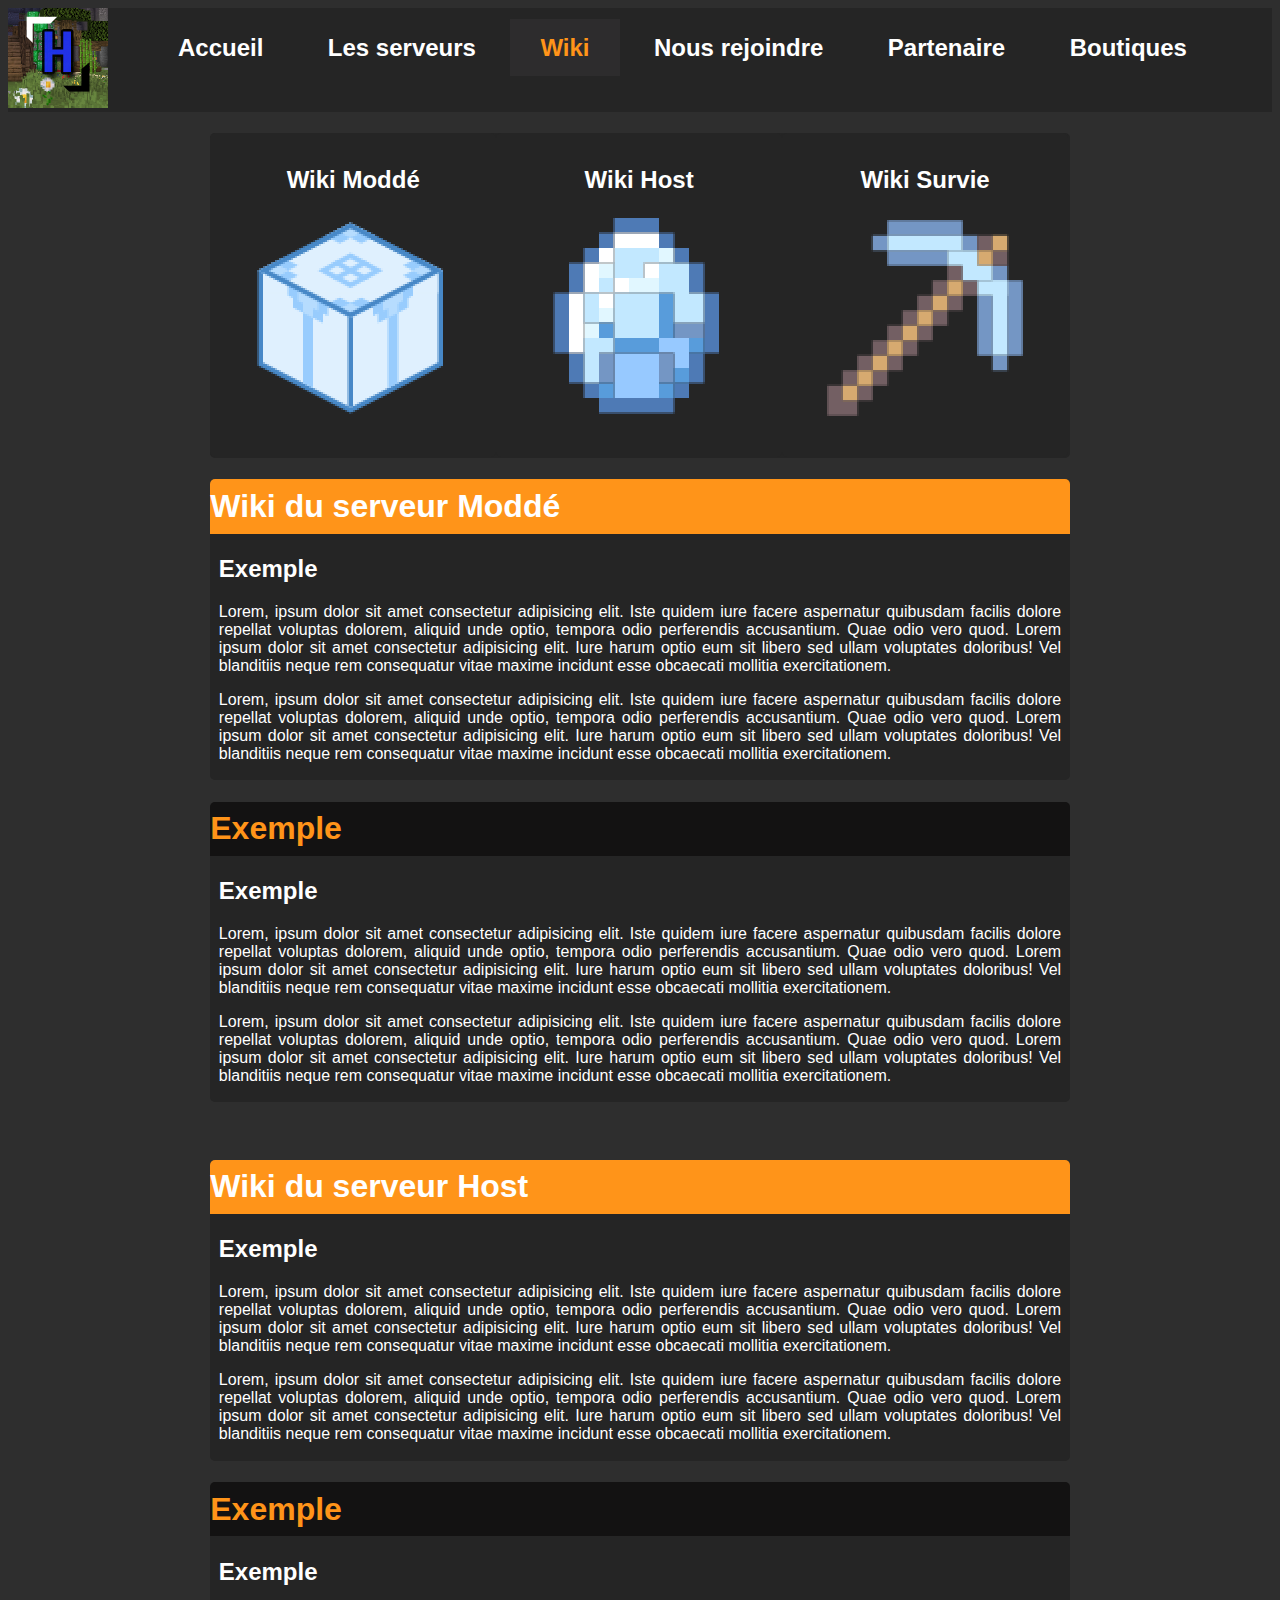
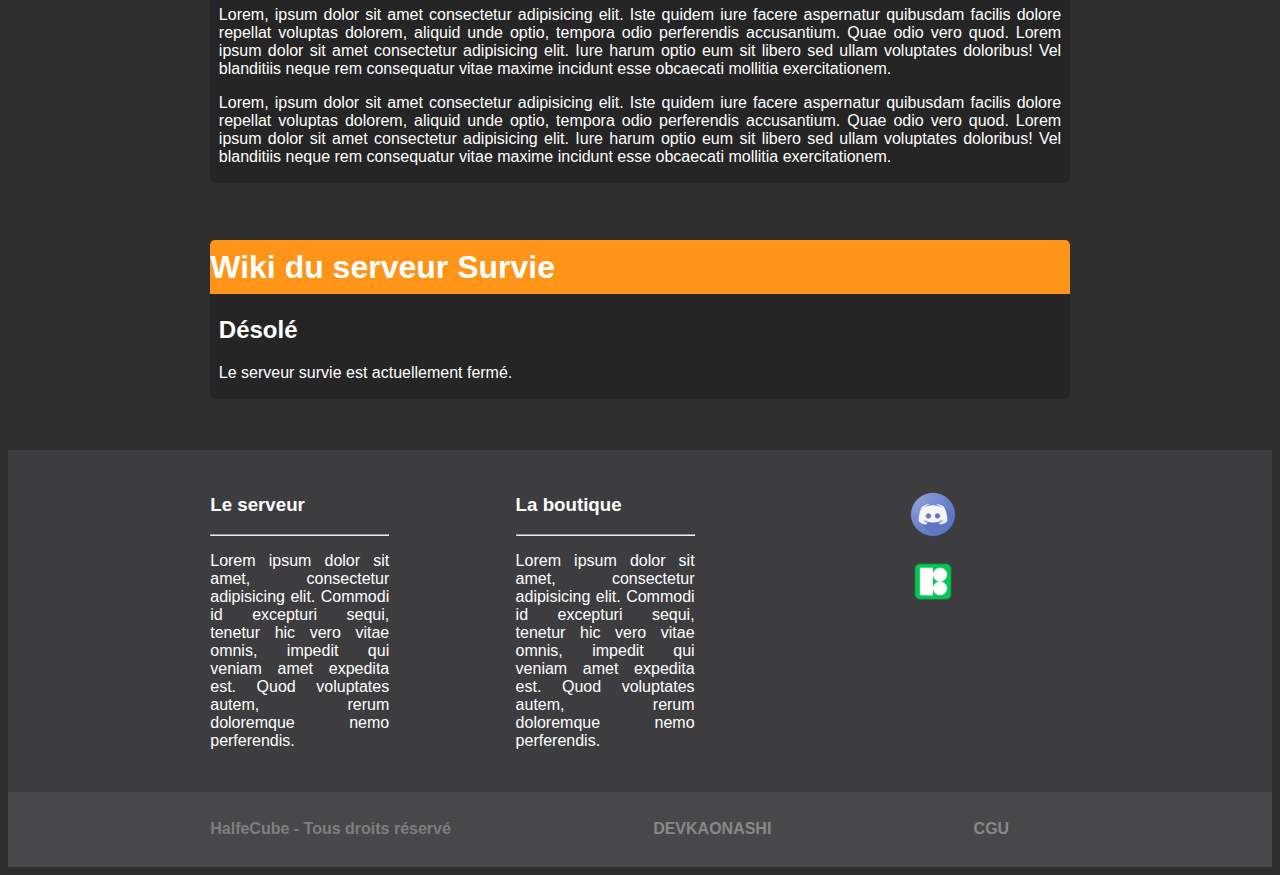
<file: wiki.html>
<!DOCTYPE html>
<html>
    <head>
        <title>Le Wiki | HalfeCube V5</title>
        <meta charset="utf-8">
        <link rel="stylesheet" href="style.css">
    </head>
    <body>
            <div class="logo_et_navigation">
                <div class="logo_principal"><img src="logo-principal.jpg" alt="logo" width="100px"></div>
                <nav class="navigation_pages">
                    <ul class="list">
                        <li><a class="menu" href="index.html">Accueil</a></li>
                        <li><a class="menu" href="serveurs.html">Les serveurs</a></li>
                        <li><a class="page_actuel" href="wiki.html">Wiki</a></li>
                        <li><a class="menu" href="nous_rejoindre.html">Nous rejoindre</a></li>
                        <li><a class="menu" href="partenaires.html">Partenaire</a></li>
                        <li><a class="menu" href="boutiques.html">Boutiques</a></li>
                    </ul>
                </nav>
            </div>
            <div class="ensemble_bloc">
                <div class="bouton_choix">
                    <div>
                        <p>Wiki Moddé</p>
                        <p><a href="#wiki_modde"><img src="icon_craft.png" alt=""></a></p>
                    </div>
                    <div>
                        <p>Wiki Host</p>
                        <p><a href="#wiki_host"><img src="icon_diamant.png" alt=""></a></p>
                    </div>
                    <div>
                        <p>Wiki Survie</p>
                        <p><a href="#wiki_survie"><img src="icon_pioche.png" alt=""></a></p>
                    </div>
                </div>
            <div id="wiki_modde" class="bloc_page">
                <h1 class="titre_page_jaune">Wiki du serveur Moddé</h1>
                <div class="interieur_bloc_page">
                    <h2>Exemple</h2>
                    <p>Lorem, ipsum dolor sit amet consectetur adipisicing elit. Iste quidem iure facere aspernatur quibusdam facilis dolore repellat voluptas dolorem, aliquid unde optio, tempora odio perferendis accusantium. Quae odio vero quod.
                        Lorem ipsum dolor sit amet consectetur adipisicing elit. Iure harum optio eum sit libero sed ullam voluptates doloribus! Vel blanditiis neque rem consequatur vitae maxime incidunt esse obcaecati mollitia exercitationem.
                    </p>
                    <p>Lorem, ipsum dolor sit amet consectetur adipisicing elit. Iste quidem iure facere aspernatur quibusdam facilis dolore repellat voluptas dolorem, aliquid unde optio, tempora odio perferendis accusantium. Quae odio vero quod.
                        Lorem ipsum dolor sit amet consectetur adipisicing elit. Iure harum optio eum sit libero sed ullam voluptates doloribus! Vel blanditiis neque rem consequatur vitae maxime incidunt esse obcaecati mollitia exercitationem.
                    </p>
                </div>
            </div>
            <div  class="bloc_page">
                <h1 class="titre_page_noir">Exemple</h1>
                <div class="interieur_bloc_page">
                    <h2>Exemple</h2>
                    <p>Lorem, ipsum dolor sit amet consectetur adipisicing elit. Iste quidem iure facere aspernatur quibusdam facilis dolore repellat voluptas dolorem, aliquid unde optio, tempora odio perferendis accusantium. Quae odio vero quod.
                        Lorem ipsum dolor sit amet consectetur adipisicing elit. Iure harum optio eum sit libero sed ullam voluptates doloribus! Vel blanditiis neque rem consequatur vitae maxime incidunt esse obcaecati mollitia exercitationem.
                    </p>
                    <p>Lorem, ipsum dolor sit amet consectetur adipisicing elit. Iste quidem iure facere aspernatur quibusdam facilis dolore repellat voluptas dolorem, aliquid unde optio, tempora odio perferendis accusantium. Quae odio vero quod.
                        Lorem ipsum dolor sit amet consectetur adipisicing elit. Iure harum optio eum sit libero sed ullam voluptates doloribus! Vel blanditiis neque rem consequatur vitae maxime incidunt esse obcaecati mollitia exercitationem.
                    </p>
                </div>
            </div>
            <br><br>
            <div id="wiki_host" class="bloc_page">
                <h1 class="titre_page_jaune">Wiki du serveur Host</h1>
                <div class="interieur_bloc_page">
                    <h2>Exemple</h2>
                    <p>Lorem, ipsum dolor sit amet consectetur adipisicing elit. Iste quidem iure facere aspernatur quibusdam facilis dolore repellat voluptas dolorem, aliquid unde optio, tempora odio perferendis accusantium. Quae odio vero quod.
                        Lorem ipsum dolor sit amet consectetur adipisicing elit. Iure harum optio eum sit libero sed ullam voluptates doloribus! Vel blanditiis neque rem consequatur vitae maxime incidunt esse obcaecati mollitia exercitationem.
                    </p>
                    <p>Lorem, ipsum dolor sit amet consectetur adipisicing elit. Iste quidem iure facere aspernatur quibusdam facilis dolore repellat voluptas dolorem, aliquid unde optio, tempora odio perferendis accusantium. Quae odio vero quod.
                        Lorem ipsum dolor sit amet consectetur adipisicing elit. Iure harum optio eum sit libero sed ullam voluptates doloribus! Vel blanditiis neque rem consequatur vitae maxime incidunt esse obcaecati mollitia exercitationem.
                    </p>
                </div>
            </div>
            <div  class="bloc_page">
                <h1 class="titre_page_noir">Exemple</h1>
                <div class="interieur_bloc_page">
                    <h2>Exemple</h2>
                    <p>Lorem, ipsum dolor sit amet consectetur adipisicing elit. Iste quidem iure facere aspernatur quibusdam facilis dolore repellat voluptas dolorem, aliquid unde optio, tempora odio perferendis accusantium. Quae odio vero quod.
                        Lorem ipsum dolor sit amet consectetur adipisicing elit. Iure harum optio eum sit libero sed ullam voluptates doloribus! Vel blanditiis neque rem consequatur vitae maxime incidunt esse obcaecati mollitia exercitationem.
                    </p>
                    <p>Lorem, ipsum dolor sit amet consectetur adipisicing elit. Iste quidem iure facere aspernatur quibusdam facilis dolore repellat voluptas dolorem, aliquid unde optio, tempora odio perferendis accusantium. Quae odio vero quod.
                        Lorem ipsum dolor sit amet consectetur adipisicing elit. Iure harum optio eum sit libero sed ullam voluptates doloribus! Vel blanditiis neque rem consequatur vitae maxime incidunt esse obcaecati mollitia exercitationem.
                    </p>
                </div>
            </div>
            <br><br>
                <div id="wiki_survie" class="bloc_page">
                    <h1 class="titre_page_jaune">Wiki du serveur Survie</h1>
                    <div class="interieur_bloc_page">
                        <h2>Désolé</h2>
                        <p>Le serveur survie est actuellement fermé.</p>
                    </div>
                </div>
            </div>
        </div>
        <footer>
            <div class="footer_textes">
                <div class="bloc_footer1">
                    <h3>Le serveur</h3>
                    <hr>
                    <p>Lorem ipsum dolor sit amet, consectetur adipisicing elit. Commodi id excepturi sequi, tenetur hic vero vitae omnis, impedit qui veniam amet expedita est. Quod voluptates autem, rerum doloremque nemo perferendis.</p>
                </div>
                <div class="bloc_footer2">
                    <h3>La boutique</h3>
                    <hr>
                    <p>Lorem ipsum dolor sit amet, consectetur adipisicing elit. Commodi id excepturi sequi, tenetur hic vero vitae omnis, impedit qui veniam amet expedita est. Quod voluptates autem, rerum doloremque nemo perferendis.</p>
                </div>
                <div>
                    <div class="footer_discord">
                        <p><a href="https://discord.gg/zjbDGdhh2v" target="blank"><img src="logo-discord.png" alt="logo-discord" width="13%"></a></p>
                    </div>
                    <div><a href="https://icones8.fr/" target="blank"><img src="icons8-icons8-nouveau-logo-480.png" alt="logo icon8" width="13%"></a></div>
                </div>
            </div>
        <div class="footer_end">
        <p>HalfeCube - Tous droits réservé</p>
        <p><a href="credits.html">DEVKAONASHI</a></p>
        <p><a href="CGU.pdf" target="blank">CGU</a></p>
        </div>
        </footer>
    </body>
</html>
</file>
<file: style.css>
body{
    background-color: #2E2E2E;
    font-family: 'Gill Sans', 'Gill Sans MT', Calibri, 'Trebuchet MS', sans-serif;
    color: white;
    background-repeat:no-repeat;
}

.body_index{
    background-image: url(HalfeCubev5_2.png);
}

.lien{
    text-decoration: none;
    color: #ff9419;
}

.lien:hover{
    font-weight: bold;
}

.logo_principal_index{
    text-align: center;
    margin-top: 2%;
}

.titre_page_jaune{
    background-color: #ff9419;
    padding-top: 1%;
    padding-bottom: 1%;
    border-top-left-radius: 5px;
    border-top-right-radius: 5px;
}

.bouton_choix > div{
    background-color: #252525;
    border-radius: 5px;
    padding-left: 5%;
    padding-right: 5%;
    padding-top: 1%;
    padding-bottom: 1%;
    text-align: center;
    font-weight: bold;
    font-size: 1.5em;
}

.icons_index{
    display: flex;
}

.page_actuel{
    text-decoration: none;
}

@media (min-width: 1200px){

    .bloc_page{
        margin-left: 16%;
        margin-right: 16%;
        background-color: #252525;
        border-radius: 5px;
        padding-bottom: 0.1%;
    }

    .bouton_choix{
        display: flex;
        margin-left: 16%;
        margin-right: 16%;
        padding-bottom: 0.1%;
    }

    .bouton_choix{
    background-color: #252525;
    margin-left: 16%;
    margin-right: 16%;
    background-color: #252525;
    border-radius: 5px;
    padding-bottom: 0.1%;
    margin-top: 1.7%;
}

}

@media (max-width: 1199px){
    .bloc_page{
        padding-bottom: 0.1%;
        background-color: #2E2E2E;
    }
    
    .bouton_choix{
        background-color: #252525;
        background-color: #252525;
        border-radius: 5px;
        padding-bottom: 0.1%;
        margin-top: 1.7%;
    }
}

.interieur_bloc_page{
    margin-left: 1%;
    margin-right: 1%;
    margin-bottom: 1%;
}

.interieur_bloc_page p{
    text-align: justify;
}

footer{
    background-color: #3D3D40;
    padding-top: 2%;
    margin-top: 4%;
}

.footer_textes{
    display: flex;
}

.bloc_footer1{
    width: 20%;
    margin-left: 16%;
    padding-bottom: 2%;
    text-align: justify;
}

.bloc_footer2{
    width: 20%;
    margin-left: 10%;
    margin-right: 17%;
    text-align: justify;
}

.footer_end{
    padding-top: 1%;
    padding-bottom: 1%;
    background-color: #48484B;
    font-weight: bold;
    color: #7e7e7e;
    display: flex;
}

.footer_end p{
    margin-left: 16%;
}

.footer_end a{
    text-decoration: none;
    color: #888888;
}

.footer_end a:hover{
    color: #a09e9e;
}










@media (min-width: 1001px){

.logo_et_navigation{
    display: flex;
    background-color: #252525;
}
    
.titre_page_noir{
    background-color: #131212;
    color: #ff9419;
    padding-top: 1%;
    padding-bottom: 1%;
    border-top-left-radius: 5px;
    border-top-right-radius: 5px;
}

    /*NAVIGATION INDEX*/

.navigation_index{
    margin-top: 3%;
    margin-bottom: 3%;
}

li{
    list-style: none;
}

.menu{
    text-decoration: none;
    color: white;

}

.navigation_index > ul{
    text-align: center;
}

.navigation_index > ul > li{
    margin-left: auto;
    margin-right: auto;
    text-decoration: none;
    color: white;
    display: inline;
    font-weight: bold;
}

.navigation_index > ul > li > a{
    padding: 15px 30px;
    color: white;
    font-size: 2em;
}

.navigation_index > ul > li > a:hover{
    color: #ff9419;
    background-color: #3433358c;
    border-radius: 3px;
}

    /*FIN NAVIGATION INDEX */


    /*NAVIGATION PAGES*/

.navigation_pages{
    margin-top: 0.8%;
    margin-bottom: 0.8%;
}
    
li{
    list-style: none;
}
    
.menu{
    text-decoration: none;
    color: white;
    
}
    
.navigation_pages > ul{
    text-align: center;
}
    
.navigation_pages > ul > li{
    margin-left: auto;
    margin-right: auto;
    text-decoration: none;
    color: white;
    display: inline;
    font-weight: bold;
}
    
.navigation_pages > ul > li > .menu{
    padding: 15px 30px;
    color: white;
    font-size: 1.5em;
}
    
.navigation_pages > ul > li > .menu:hover{
    color: #ff9419;
    background-color: #3433358c;
    border-radius: 3px;
}
    
.navigation_pages > ul > li > .page_actuel{
    padding: 15px 30px;
    color: #ff9419;
    background-color: #3433358c;
    font-size: 1.5em;
}
    

    /*FIN NAVIGATION PAGES*/
}

@media (max-width: 1000px){
    
.logo_et_navigation{
    background-color: #252525;
}
    
.logo-principal_pages{
    width: 500px;
}
    
.titre_page_noir{
   background-color: #131212;
    color: #ff9419;
   padding-top: 1%;
   padding-bottom: 1%;
   border-top-left-radius: 5px;
   border-top-right-radius: 5px;
}

    /*NAVIGATION INDEX*/

    .navigation_index{
    margin-top: 2%;
    margin-bottom: 2%;
}

.navigation_index > li{
    list-style: none;
}
    
.menu{
    text-decoration: none;
    color: white;
}
    
.navigation_index > ul{
    text-align: center;
}
    
.navigation_index > ul > li{
    text-align: center;
    text-decoration: none;
    color: white;
    font-weight: bold;
    margin-top: 10px;
    margin-bottom: 10px;
}
    
.navigation_index > ul > li > .menu{
    padding: 10px 20px;
    color: white;
    font-size: 2.5em;
}

.navigation_index > ul > li > .menu:hover{
    color: #ff7519;
    background-color: #343335;
}

.navigation_pages > ul > li > .page_actuel{
    padding: 15px 30px;
    color: #ff9419;
    background-color: #3433358c;
    font-size: 1.5em;
}

li{
    list-style: none;
}
    
    /*FIN NAVIGATION INDEX */
    
    /*NAVIGATION PAGES*/

.navigation_pages{
    margin-top: 2%;
    margin-bottom: 2%;
}

.navigation_pages > li{
    list-style: none;
}
    
.menu{
    text-decoration: none;
    color: white;
}
    
.navigation_pages > ul{
    text-align: center;
}
    
.navigation_pages > ul > li{
    text-align: center;
    text-decoration: none;
    color: white;
    font-weight: bold;
    margin-top: 10px;
    margin-bottom: 10px;
}
    
.navigation_pages > ul > li > a{
    padding: 10px 20px;
    color: white;
    font-size: 2.5em;
}

.navigation_pages > ul > li > a:hover{
    color: #ff7519;
    background-color: #343335;
}

li{
    list-style: none;
}
    
    /*NAVIGATION PAGES*/
    
}
</file>
<file: style_pages.css>
@media (min-width: 1001px){

.logo_et_navigation{
    display: flex;
    background-color: #252525;
}

.titre_page{
    background-color: #131212;
    color: #ff9419;
    padding-top: 1%;
    padding-bottom: 1%;
    border-top-left-radius: 5px;
    border-top-right-radius: 5px;
}

    /*NAV*/

nav{
    margin-top: 0.8%;
    margin-bottom: 0.8%;
}

li{
    list-style: none;
}

.menu{
    text-decoration: none;
    color: white;

}

.nav > ul{
    text-align: center;
}

nav > ul > li{
    margin-left: auto;
    margin-right: auto;
    text-decoration: none;
    color: white;
    display: inline;
    font-weight: bold;
}

nav > ul > li > a{
    padding: 15px 30px;
    color: white;
    font-size: 1.5em;
}

nav > ul > li > a:hover{
    color: #ff7519;
    background-color: #3433358c;
    border-radius: 3px;
}

    /*NAV */

}

@media (max-width: 1000px){

.logo_et_navigation{
    background-color: #252525;
}

.logo-principal{
    width: 500px;
}

.titre_page{
    background-color: #131212;
    color: #ff9419;
    padding-top: 1%;
    padding-bottom: 1%;
    border-top-left-radius: 5px;
    border-top-right-radius: 5px;
}

    /*NAV*/

nav{
    margin-top: 2%;
    margin-bottom: 2%;
}

li{
    list-style: none;
}
    
.menu{
    text-decoration: none;
    color: white;
}
    
.nav > ul{
    text-align: center;
}
    
nav > ul > li{
    text-align: center;
    text-decoration: none;
    color: white;
    font-weight: bold;
    margin-top: 10px;
    margin-bottom: 10px;
}
    
nav > ul > li > a{
    padding: 10px 20px;
    color: white;
    font-size: 2.5em;
}

nav > ul > li > a:hover{
    color: #ff7519;
    background-color: #343335;
}
    
    /*NAV */
    
}
</file>
